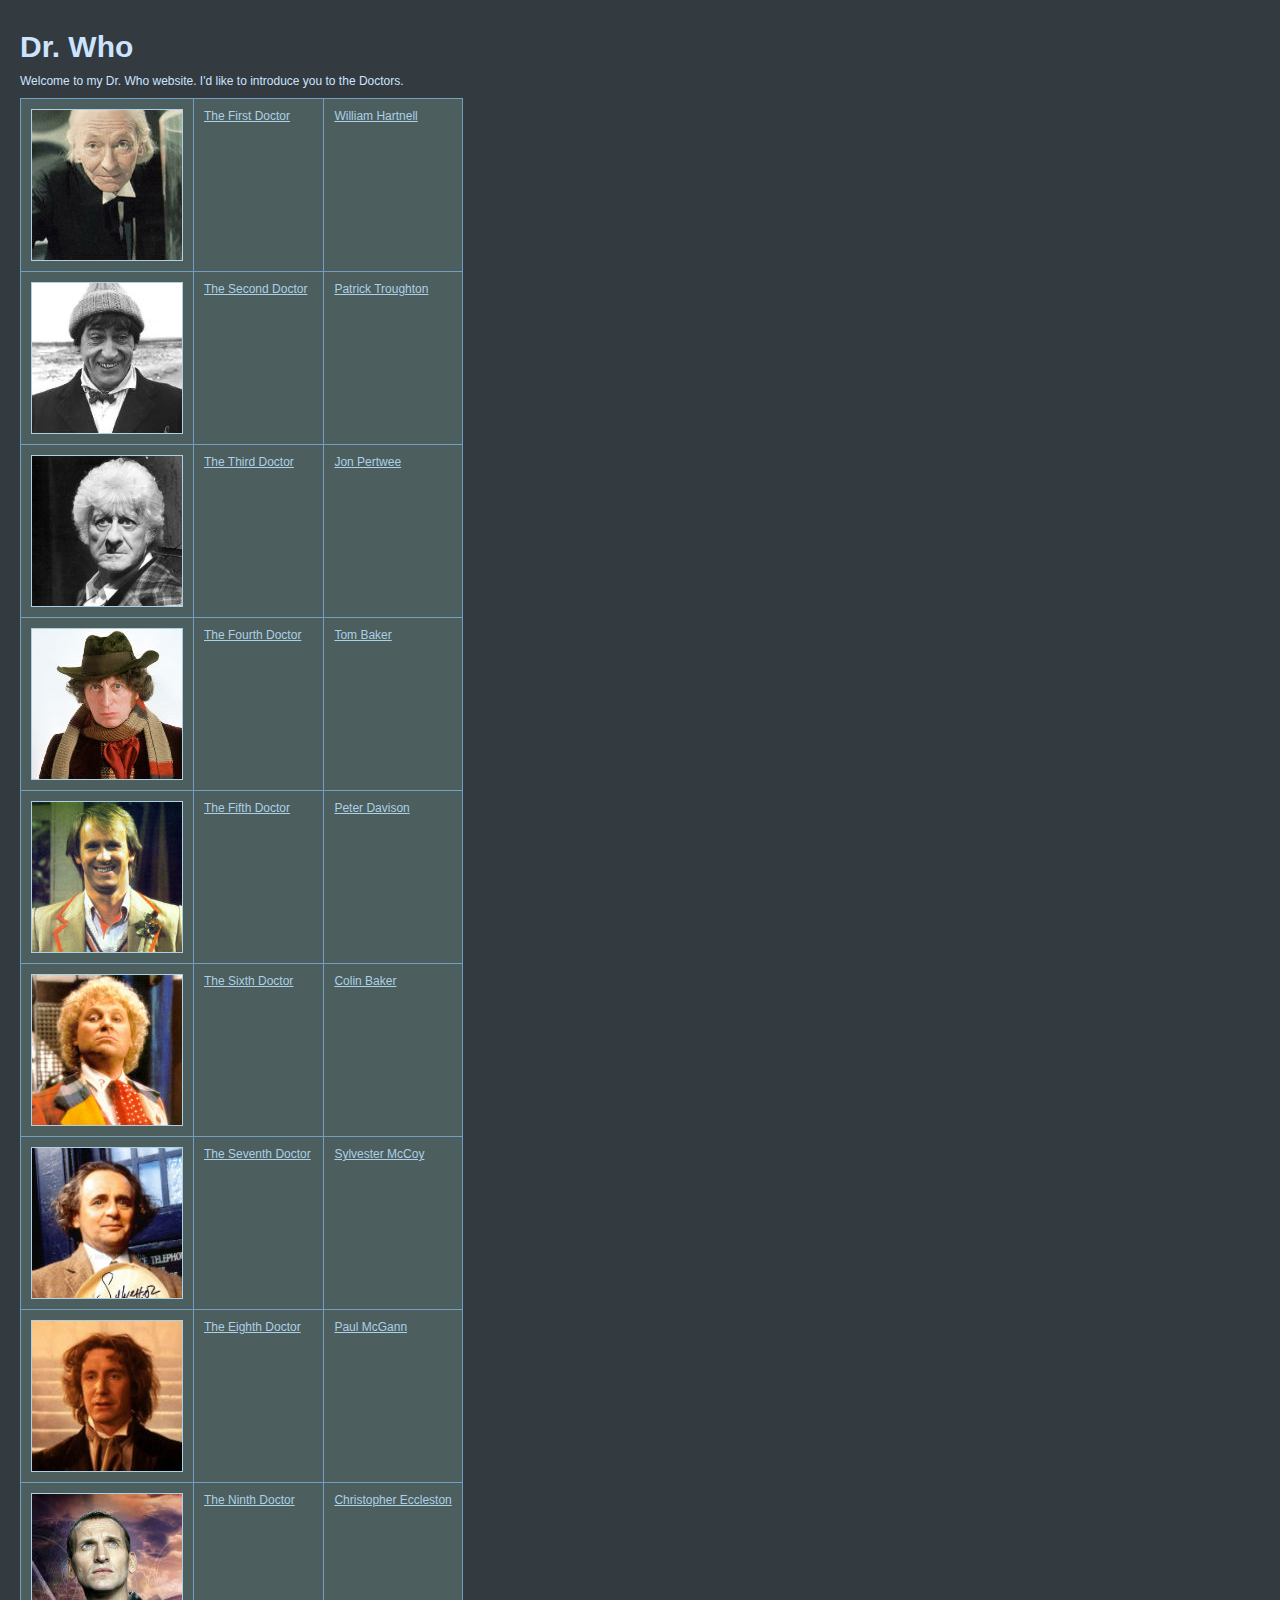
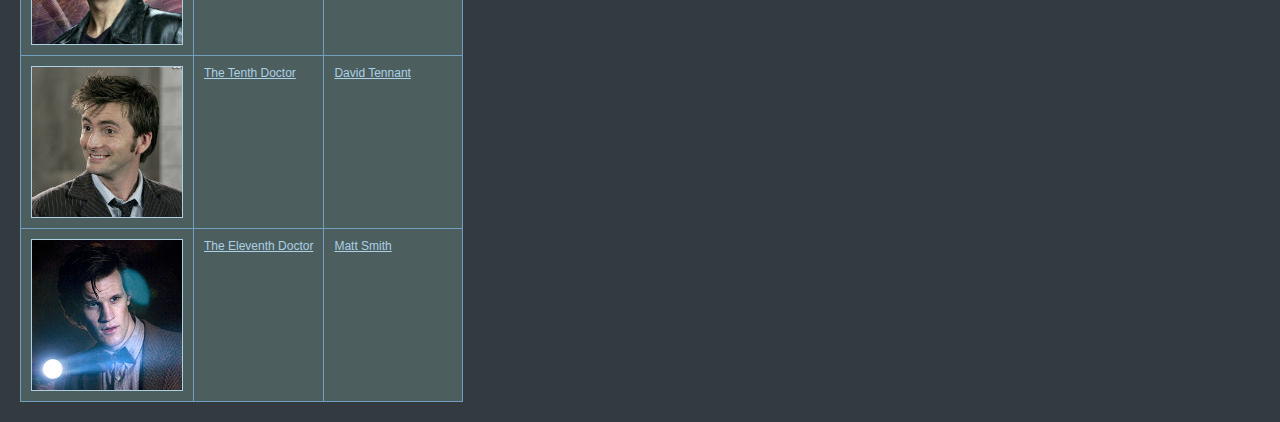
<file: index.html>
<!DOCTYPE html PUBLIC "-//W3C//DTD XHTML 1.0 Transitional//EN" "http://www.w3.org/TR/xhtml1/DTD/xhtml1-transitional.dtd">
<html xmlns="http://www.w3.org/1999/xhtml">
	<head>
		<meta http-equiv="Content-Type" content="text/html; charset=utf-8" />
		<title>Dr. Who Website</title>
		<link rel="stylesheet" type="text/css" href="styles.css" />
	</head>
 	<body class="doctor-main-page">
		<h1>Dr. Who</h1>
		<p>Welcome to my Dr. Who website. I'd like to introduce you to the Doctors.</p>
		<table>
			<tr> 
				<td><a name="doctor-01" />
					<a href="doctor-who-01.html"><img src="images/drwho-01-150.jpg" width="150" height="150" alt="The First Doctor" /></a></td>
				<td><a href="doctor-who-01.html">The First Doctor</a></td>
				<td><a href="doctor-who-01.html">William Hartnell</a></td>
			</tr>
			<tr>
				<td><a name="doctor-02" />
					<a href="doctor-who-02.html"><img src="images/drwho-02-150.jpg" width="150" height="150" alt="The Second Doctor" /></a></td>
				<td><a href="doctor-who-02.html">The Second Doctor</a></td>
				<td><a href="doctor-who-02.html">Patrick Troughton</a></td>
			</tr>
			<tr>
				<td><a name="doctor-03" />
					<a href="doctor-who-03.html"><img src="images/drwho-03-150.jpg" width="150" height="150" alt="The Third Doctor" /></a></td>
				<td><a href="doctor-who-03.html">The Third Doctor</a></td>
				<td><a href="doctor-who-03.html">Jon Pertwee</a></td>
			</tr>
			<tr>
				<td><a name="doctor-04" />
					<a href="doctor-who-04.html"><img src="images/drwho-04-150.jpg" width="150" height="150" alt="The Fourth Doctor" /></a></td>
				<td><a href="doctor-who-04.html">The Fourth Doctor</a></td>
				<td><a href="doctor-who-04.html">Tom Baker</a></td>
			</tr>
			<tr>
				<td><a name="doctor-05" />
					<a href="doctor-who-05.html"><img src="images/drwho-05-150.jpg" width="150" height="150" alt="The Fifth Doctor" /></a></td>
				<td><a href="doctor-who-05.html">The Fifth Doctor</a></td>
				<td><a href="doctor-who-05.html">Peter Davison</a></td>
			</tr>
			<tr>
				<td><a name="doctor-06" />
					<a href="doctor-who-06.html"><img src="images/drwho-06-150.jpg" width="150" height="150" alt="The Sixth Doctor" /></a></td>
				<td><a href="doctor-who-06.html">The Sixth Doctor</a></td>
				<td><a href="doctor-who-06.html">Colin Baker</a></td>
			</tr>
			<tr>
				<td><a name="doctor-07" />
					<a href="doctor-who-07.html"><img src="images/drwho-07-150.jpg" width="150" height="150" alt="The Seventh Doctor" /></a></td>
				<td><a href="doctor-who-07.html">The Seventh Doctor</a></td>
				<td><a href="doctor-who-07.html">Sylvester McCoy</a></td>
			</tr>
			<tr>
				<td><a name="doctor-08" />
					<a href="doctor-who-08.html"><img src="images/drwho-08-150.jpg" width="150" height="150" alt="The Eighth Doctor" /></a></td>
				<td><a href="doctor-who-08.html">The Eighth Doctor</a></td>
				<td><a href="doctor-who-08.html">Paul McGann</a></td>
			</tr>
			<tr>
				<td><a name="doctor-09" />
					<a href="doctor-who-09.html"><img src="images/drwho-09-150.jpg" width="150" height="150" alt="The Ninth Doctor" /></a></td>
				<td><a href="doctor-who-09.html">The Ninth Doctor</a></td>
				<td><a href="doctor-who-09.html">Christopher Eccleston</a></td>
			</tr>
			<tr>
				<td><a name="doctor-10" />
					<a href="doctor-who-10.html"><img src="images/drwho-10-150.jpg" width="150" height="150" alt="The Tenth Doctor" /></a></td>
				<td><a href="doctor-who-10.html">The Tenth Doctor</a></td>
				<td><a href="doctor-who-10.html">David Tennant</a></td>
			</tr>
			<tr>
				<td><a name="doctor-11" />
					<a href="doctor-who-11.html"><img src="images/drwho-11-150.jpg" width="150" height="150" alt="The Eleventh Doctor" /></a></td>
				<td><a href="doctor-who-11.html">The Eleventh Doctor</a></td>
				<td><a href="doctor-who-11.html">Matt Smith</a></td>
			</tr>
		</table>	
	</body>
</html>
</file>
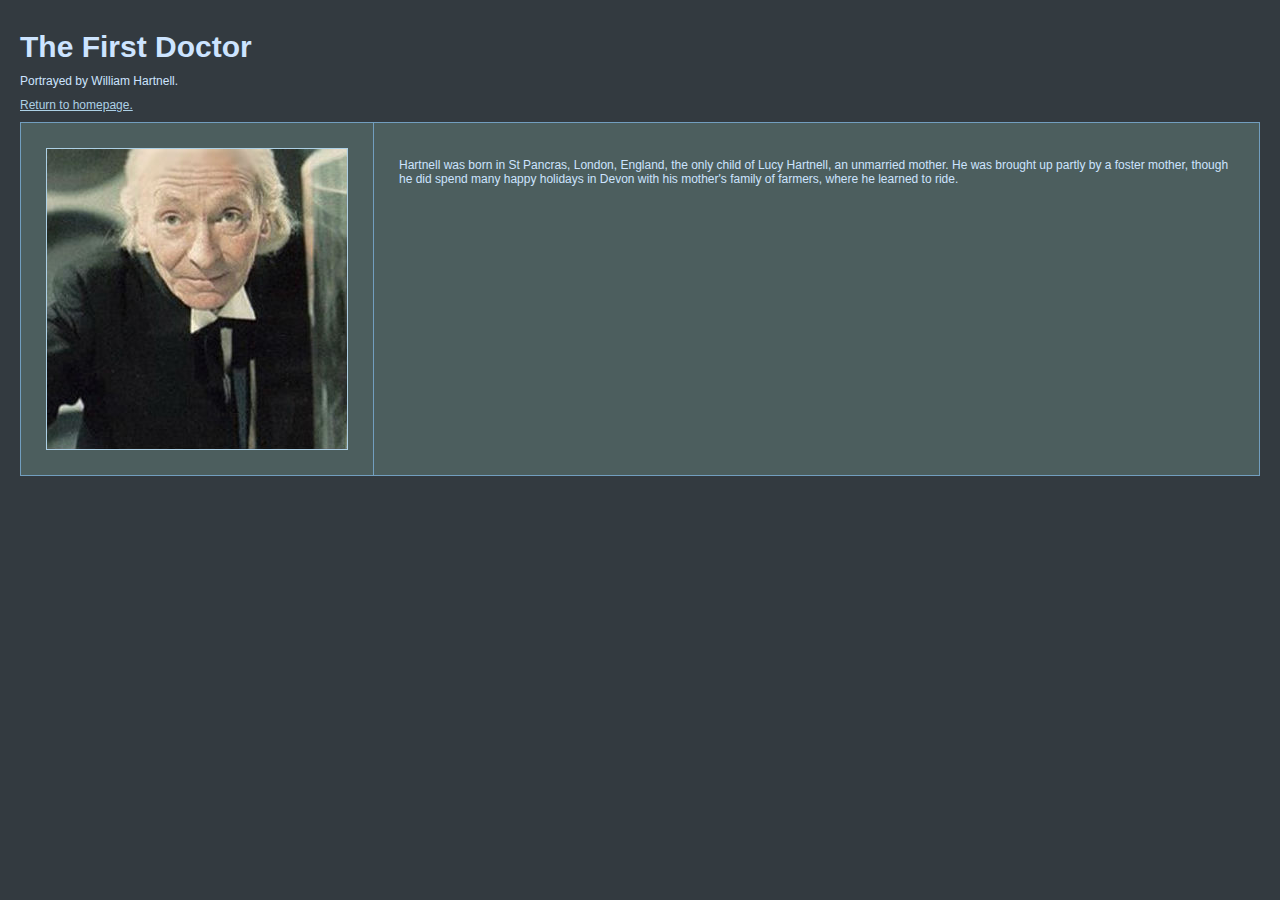
<file: doctor-who-01.html>
<!DOCTYPE html PUBLIC "-//W3C//DTD XHTML 1.0 Transitional//EN" "http://www.w3.org/TR/xhtml1/DTD/xhtml1-transitional.dtd">
<html xmlns="http://www.w3.org/1999/xhtml">
	<head>
		<meta http-equiv="Content-Type" content="text/html; charset=utf-8" />
		<title>The First Doctor</title>
		<link rel="stylesheet" type="text/css" href="styles.css" />
	</head>
 	<body>
		<h1>The First Doctor</h1>
		<p>Portrayed by William Hartnell.</p>
		<p><a href="index.html#doctor-01">Return to homepage.</a></p>
		<table>
			<tr> 
				<td><a href="index.html#doctor-01"><img src="images/drwho-01-300.jpg" width="300" height="300" alt="The First Doctor" /></a></td>
				<td><p>Hartnell was born in St Pancras, London, England, the only child of Lucy Hartnell, an unmarried mother. He was brought up partly by a foster mother, though he did spend many happy holidays in Devon with his mother's family of farmers, where he learned to ride.</p></td>
			</tr>
		</table>	
	</body>
</html>
</file>
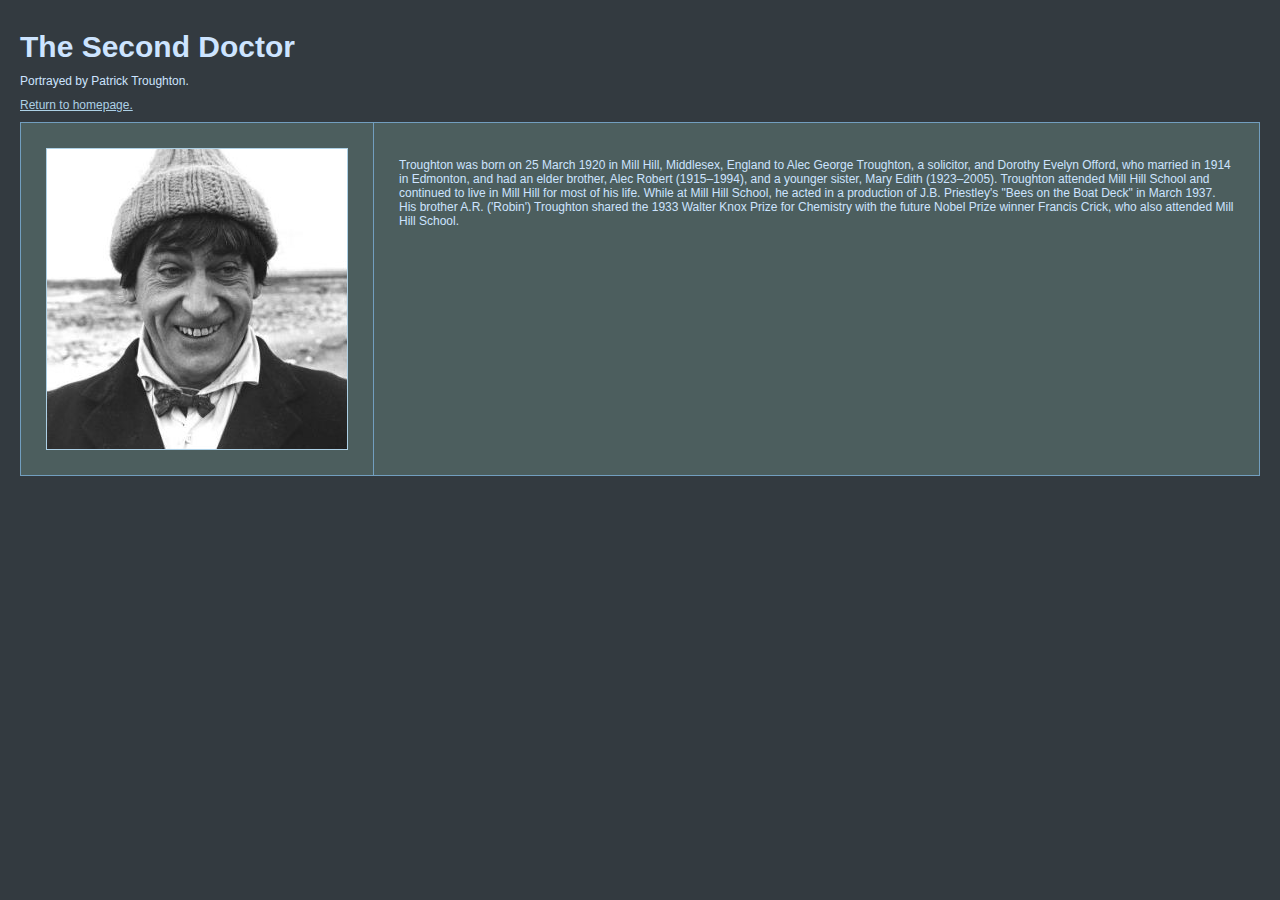
<file: doctor-who-02.html>
<!DOCTYPE html PUBLIC "-//W3C//DTD XHTML 1.0 Transitional//EN" "http://www.w3.org/TR/xhtml1/DTD/xhtml1-transitional.dtd">
<html xmlns="http://www.w3.org/1999/xhtml">
	<head>
		<meta http-equiv="Content-Type" content="text/html; charset=utf-8" />
		<title>The Second Doctor</title>
		<link rel="stylesheet" type="text/css" href="styles.css" />
	</head>
 	<body>
		<h1>The Second Doctor</h1>
		<p>Portrayed by Patrick Troughton.</p>
		<p><a href="index.html#doctor-02">Return to homepage.</a></p>
		<table>
			<tr> 
				<td><a href="index.html#doctor-02"><img src="images/drwho-02-300.jpg" width="300" height="300" alt="The Second Doctor" /></a></td>
				<td><p>Troughton was born on 25 March 1920 in Mill Hill, Middlesex, England to Alec George Troughton, a solicitor, and Dorothy Evelyn Offord, who married in 1914 in Edmonton, and had an elder brother, Alec Robert (1915–1994), and a younger sister, Mary Edith (1923–2005). Troughton attended Mill Hill School and continued to live in Mill Hill for most of his life. While at Mill Hill School, he acted in a production of J.B. Priestley's "Bees on the Boat Deck" in March 1937. His brother A.R. ('Robin') Troughton shared the 1933 Walter Knox Prize for Chemistry with the future Nobel Prize winner Francis Crick, who also attended Mill Hill School.</p></td>
			</tr>
		</table>	
	</body>
</html>
</file>
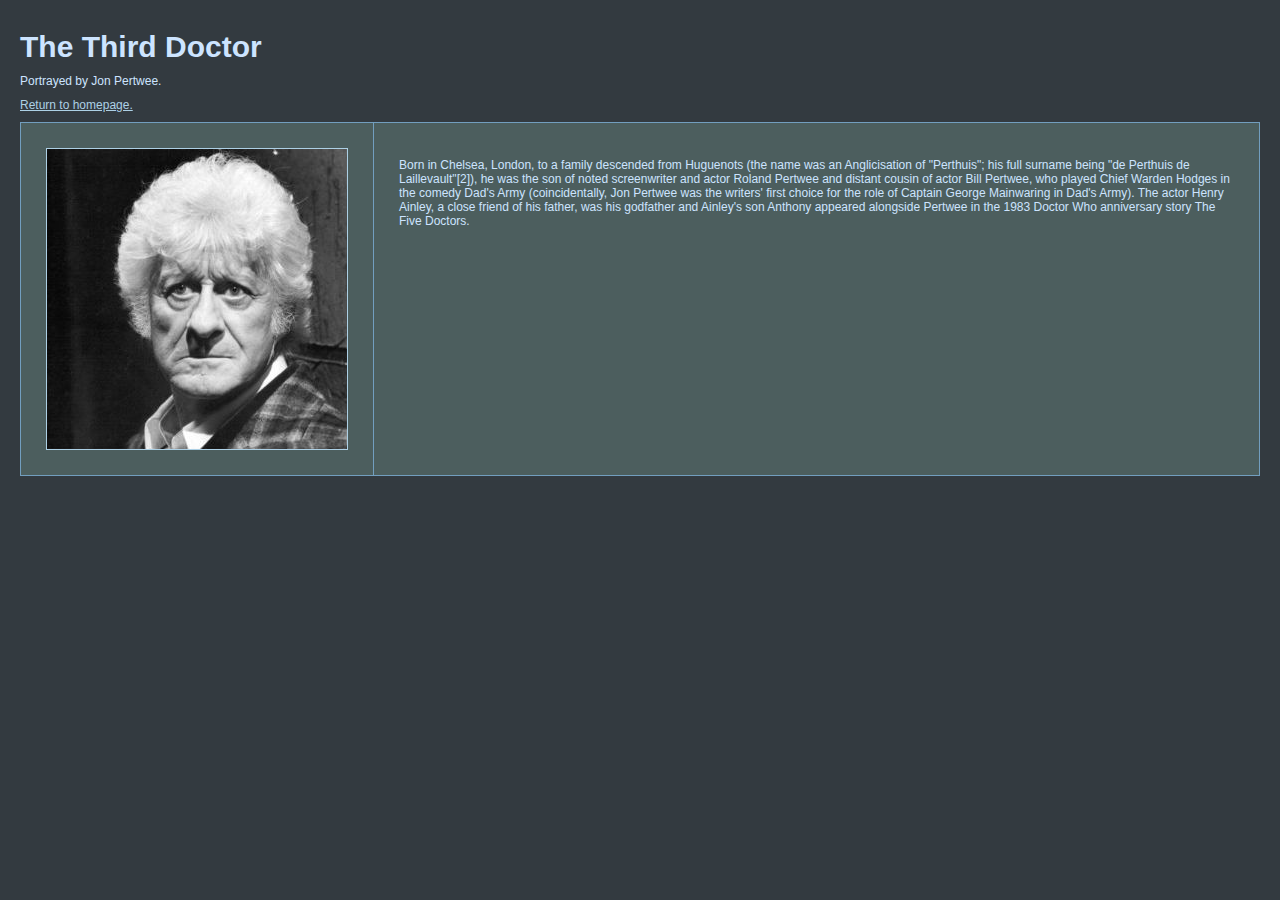
<file: doctor-who-03.html>
<!DOCTYPE html PUBLIC "-//W3C//DTD XHTML 1.0 Transitional//EN" "http://www.w3.org/TR/xhtml1/DTD/xhtml1-transitional.dtd">
<html xmlns="http://www.w3.org/1999/xhtml">
	<head>
		<meta http-equiv="Content-Type" content="text/html; charset=utf-8" />
		<title>The Third Doctor</title>
		<link rel="stylesheet" type="text/css" href="styles.css" />
	</head>
 	<body>
		<h1>The Third Doctor</h1>
		<p>Portrayed by Jon Pertwee.</p>
		<p><a href="index.html#doctor-03">Return to homepage.</a></p>
		<table>
			<tr> 
				<td><a href="index.html#doctor-03"><img src="images/drwho-03-300.jpg" width="300" height="300" alt="The Third Doctor" /></a></td>
				<td><p>Born in Chelsea, London, to a family descended from Huguenots (the name was an Anglicisation of "Perthuis"; his full surname being "de Perthuis de Laillevault"[2]), he was the son of noted screenwriter and actor Roland Pertwee and distant cousin of actor Bill Pertwee, who played Chief Warden Hodges in the comedy Dad's Army (coincidentally, Jon Pertwee was the writers' first choice for the role of Captain George Mainwaring in Dad's Army). The actor Henry Ainley, a close friend of his father, was his godfather and Ainley's son Anthony appeared alongside Pertwee in the 1983 Doctor Who anniversary story The Five Doctors.</p></td>
			</tr>
		</table>	
	</body>
</html>
</file>
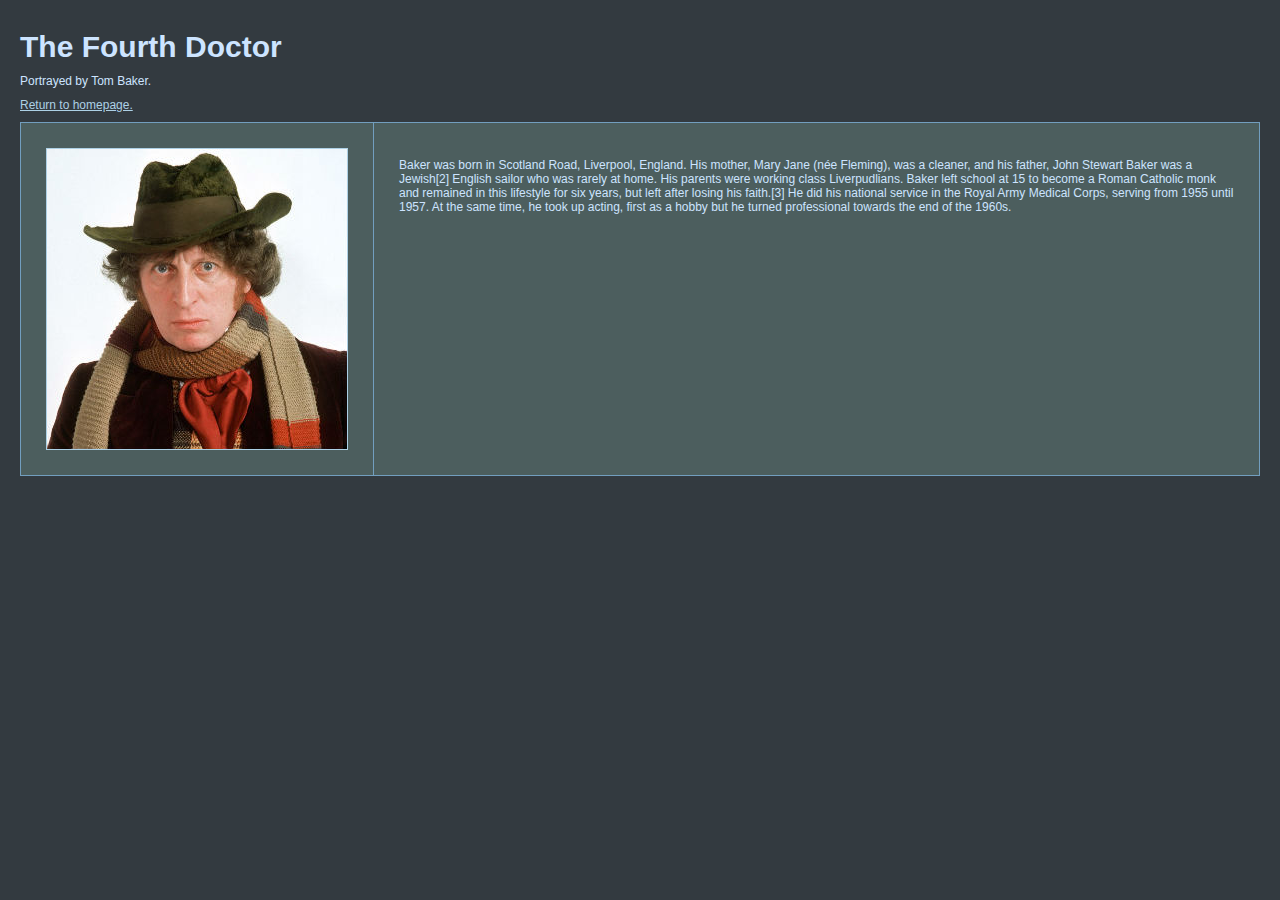
<file: doctor-who-04.html>
<!DOCTYPE html PUBLIC "-//W3C//DTD XHTML 1.0 Transitional//EN" "http://www.w3.org/TR/xhtml1/DTD/xhtml1-transitional.dtd">
<html xmlns="http://www.w3.org/1999/xhtml">
	<head>
		<meta http-equiv="Content-Type" content="text/html; charset=utf-8" />
		<title>The Fourth Doctor</title>
		<link rel="stylesheet" type="text/css" href="styles.css" />
	</head>
 	<body>
		<h1>The Fourth Doctor</h1>
		<p>Portrayed by Tom Baker.</p>
		<p><a href="index.html#doctor-04">Return to homepage.</a></p>
		<table>
			<tr> 
				<td><a href="index.html#doctor-04"><img src="images/drwho-04-300.jpg" width="300" height="300" alt="The Fourth Doctor" /></a></td>
				<td><p>Baker was born in Scotland Road, Liverpool, England. His mother, Mary Jane (née Fleming), was a cleaner, and his father, John Stewart Baker was a Jewish[2] English sailor who was rarely at home. His parents were working class Liverpudlians. Baker left school at 15 to become a Roman Catholic monk and remained in this lifestyle for six years, but left after losing his faith.[3] He did his national service in the Royal Army Medical Corps, serving from 1955 until 1957. At the same time, he took up acting, first as a hobby but he turned professional towards the end of the 1960s.</p></td>
			</tr>
		</table>	
	</body>
</html>
</file>
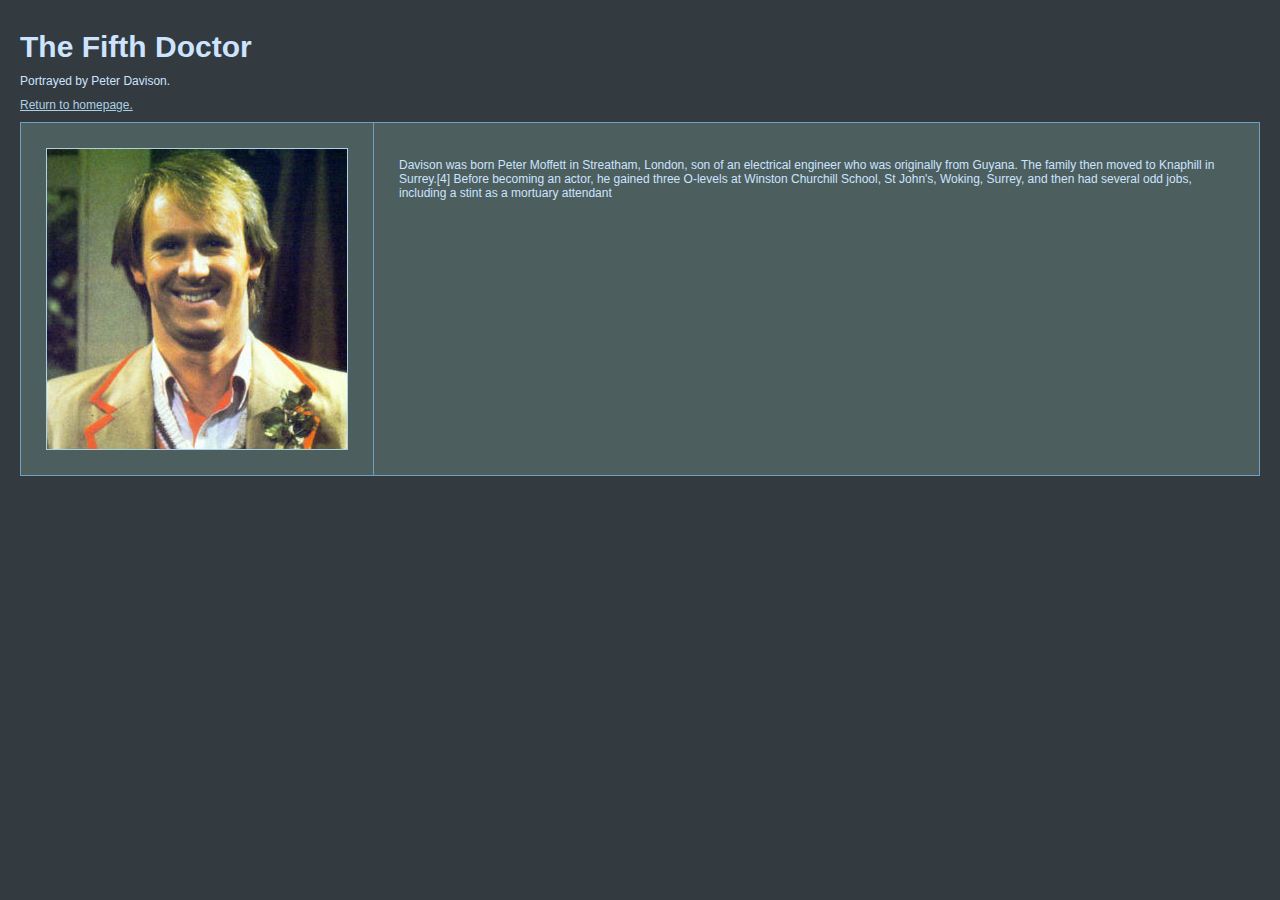
<file: doctor-who-05.html>
<!DOCTYPE html PUBLIC "-//W3C//DTD XHTML 1.0 Transitional//EN" "http://www.w3.org/TR/xhtml1/DTD/xhtml1-transitional.dtd">
<html xmlns="http://www.w3.org/1999/xhtml">
	<head>
		<meta http-equiv="Content-Type" content="text/html; charset=utf-8" />
		<title>The Fifth Doctor</title>
		<link rel="stylesheet" type="text/css" href="styles.css" />
	</head>
 	<body>
		<h1>The Fifth Doctor</h1>
		<p>Portrayed by Peter Davison.</p>
		<p><a href="index.html#doctor-05">Return to homepage.</a></p>
		<table>
			<tr> 
				<td><a href="index.html#doctor-05"><img src="images/drwho-05-300.jpg" width="300" height="300" alt="The Fifth Doctor" /></a></td>
				<td><p>Davison was born Peter Moffett in Streatham, London, son of an electrical engineer who was originally from Guyana. The family then moved to Knaphill in Surrey.[4] Before becoming an actor, he gained three O-levels at Winston Churchill School, St John's, Woking, Surrey, and then had several odd jobs, including a stint as a mortuary attendant</p></td>
			</tr>
		</table>	
	</body>
</html>
</file>
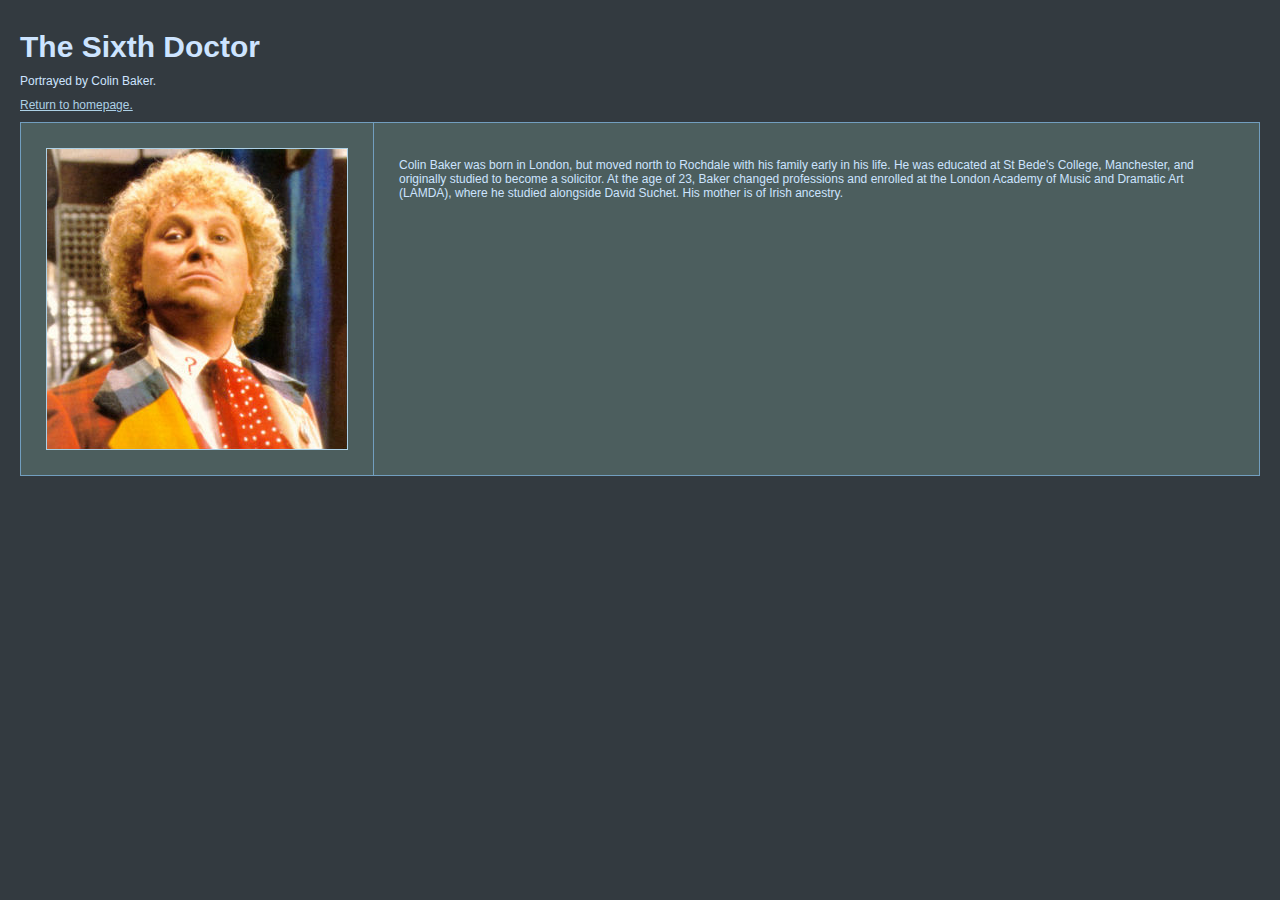
<file: doctor-who-06.html>
<!DOCTYPE html PUBLIC "-//W3C//DTD XHTML 1.0 Transitional//EN" "http://www.w3.org/TR/xhtml1/DTD/xhtml1-transitional.dtd">
<html xmlns="http://www.w3.org/1999/xhtml">
	<head>
		<meta http-equiv="Content-Type" content="text/html; charset=utf-8" />
		<title>The Sixth Doctor</title>
		<link rel="stylesheet" type="text/css" href="styles.css" />
	</head>
 	<body>
		<h1>The Sixth Doctor</h1>
		<p>Portrayed by Colin Baker.</p>
		<p><a href="index.html#doctor-06">Return to homepage.</a></p>
		<table>
			<tr> 
				<td><a href="index.html#doctor-06"><img src="images/drwho-06-300.jpg" width="300" height="300" alt="The Sixth Doctor" /></a></td>
				<td><p>Colin Baker was born in London, but moved north to Rochdale with his family early in his life. He was educated at St Bede's College, Manchester, and originally studied to become a solicitor. At the age of 23, Baker changed professions and enrolled at the London Academy of Music and Dramatic Art (LAMDA), where he studied alongside David Suchet. His mother is of Irish ancestry.</p></td>
			</tr>
		</table>	
	</body>
</html>
</file>
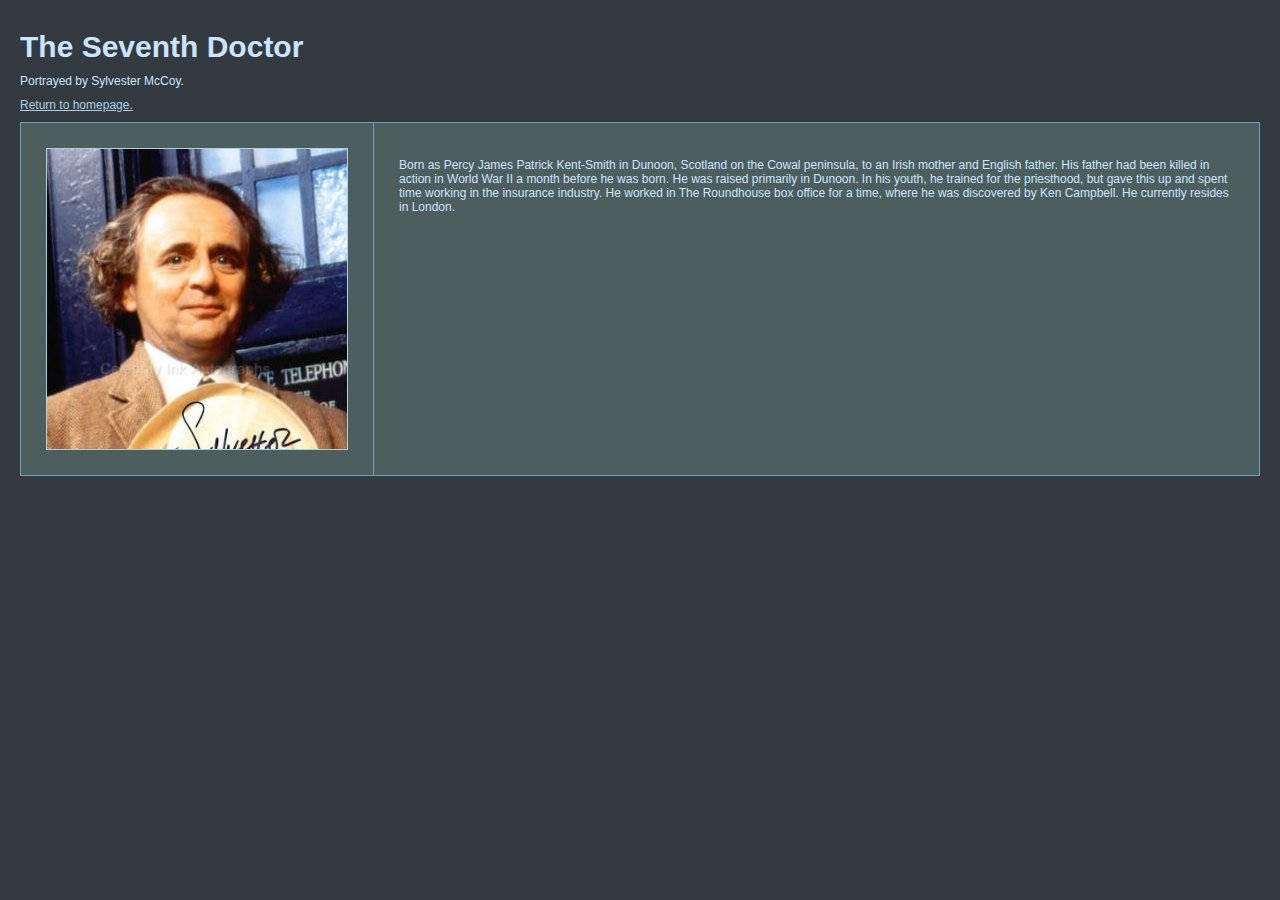
<file: doctor-who-07.html>
<!DOCTYPE html PUBLIC "-//W3C//DTD XHTML 1.0 Transitional//EN" "http://www.w3.org/TR/xhtml1/DTD/xhtml1-transitional.dtd">
<html xmlns="http://www.w3.org/1999/xhtml">
	<head>
		<meta http-equiv="Content-Type" content="text/html; charset=utf-8" />
		<title>The Seventh Doctor</title>
		<link rel="stylesheet" type="text/css" href="styles.css" />
	</head>
 	<body>
		<h1>The Seventh Doctor</h1>
		<p>Portrayed by Sylvester McCoy.</p>
		<p><a href="index.html#doctor-07">Return to homepage.</a></p>
		<table>
			<tr> 
				<td><a href="index.html#doctor-07"><img src="images/drwho-07-300.jpg" width="300" height="300" alt="The Seventh Doctor" /></a></td>
				<td><p>Born as Percy James Patrick Kent-Smith in Dunoon, Scotland on the Cowal peninsula, to an Irish mother and English father. His father had been killed in action in World War II a month before he was born. He was raised primarily in Dunoon. In his youth, he trained for the priesthood, but gave this up and spent time working in the insurance industry. He worked in The Roundhouse box office for a time, where he was discovered by Ken Campbell. He currently resides in London.</p></td>
			</tr>
		</table>	
	</body>
</html>
</file>
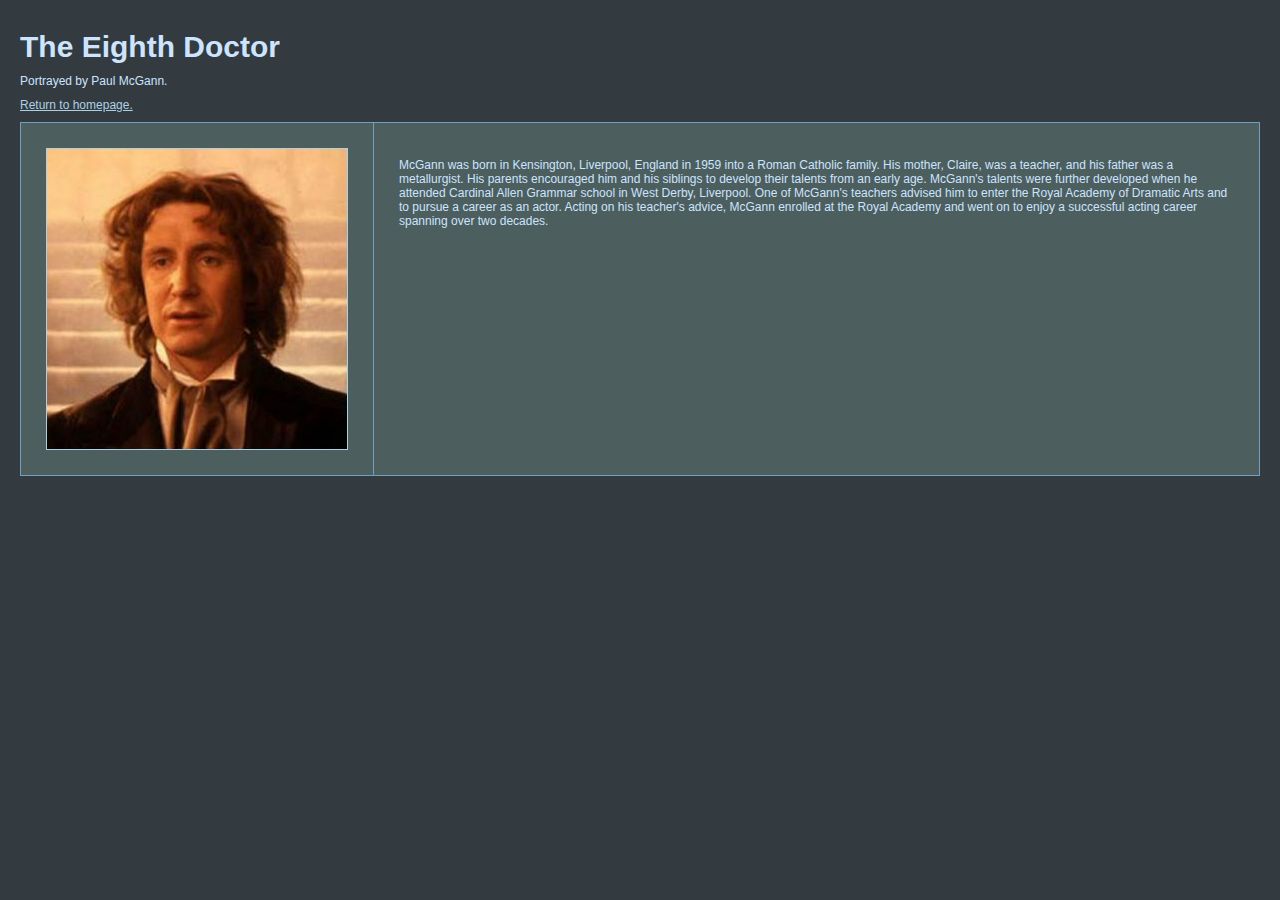
<file: doctor-who-08.html>
<!DOCTYPE html PUBLIC "-//W3C//DTD XHTML 1.0 Transitional//EN" "http://www.w3.org/TR/xhtml1/DTD/xhtml1-transitional.dtd">
<html xmlns="http://www.w3.org/1999/xhtml">
	<head>
		<meta http-equiv="Content-Type" content="text/html; charset=utf-8" />
		<title>The Eighth Doctor</title>
		<link rel="stylesheet" type="text/css" href="styles.css" />
	</head>
 	<body>
		<h1>The Eighth Doctor</h1>
		<p>Portrayed by Paul McGann.</p>
		<p><a href="index.html#doctor-08">Return to homepage.</a></p>
		<table>
			<tr> 
				<td><a href="index.html#doctor-08"><img src="images/drwho-08-300.jpg" width="300" height="300" alt="The Eighth Doctor" /></a></td>
				<td><p>McGann was born in Kensington, Liverpool, England in 1959 into a Roman Catholic family. His mother, Claire, was a teacher, and his father was a metallurgist. His parents encouraged him and his siblings to develop their talents from an early age. McGann's talents were further developed when he attended Cardinal Allen Grammar school in West Derby, Liverpool. One of McGann's teachers advised him to enter the Royal Academy of Dramatic Arts and to pursue a career as an actor. Acting on his teacher's advice, McGann enrolled at the Royal Academy and went on to enjoy a successful acting career spanning over two decades.</p></td>
			</tr>
		</table>	
	</body>
</html>
</file>
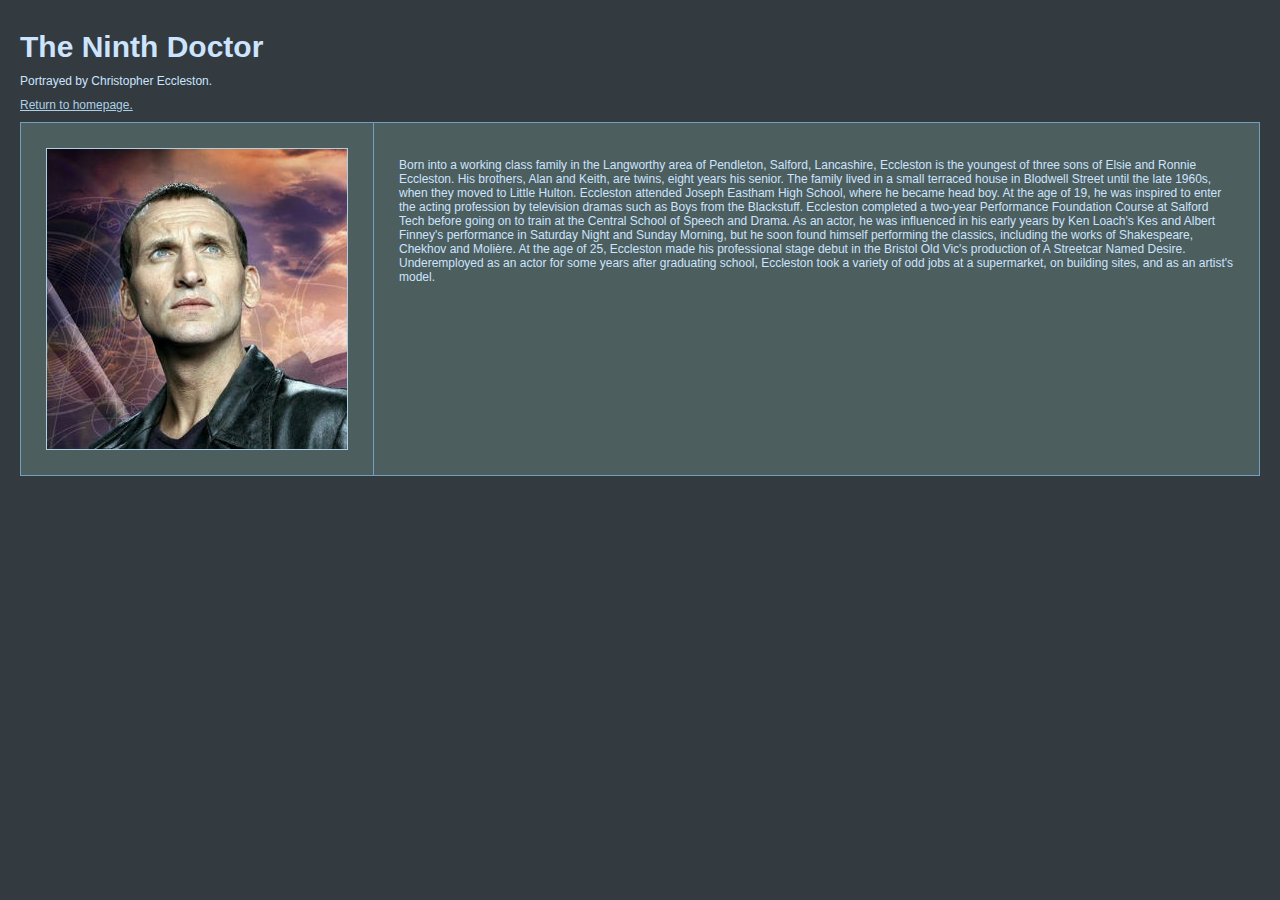
<file: doctor-who-09.html>
<!DOCTYPE html PUBLIC "-//W3C//DTD XHTML 1.0 Transitional//EN" "http://www.w3.org/TR/xhtml1/DTD/xhtml1-transitional.dtd">
<html xmlns="http://www.w3.org/1999/xhtml">
	<head>
		<meta http-equiv="Content-Type" content="text/html; charset=utf-8" />
		<title>The Ninth Doctor</title>
		<link rel="stylesheet" type="text/css" href="styles.css" />
	</head>
 	<body>
		<h1>The Ninth Doctor</h1>
		<p>Portrayed by Christopher Eccleston.</p>
		<p><a href="index.html#doctor-09">Return to homepage.</a></p>
		<table>
			<tr> 
				<td><a href="index.html#doctor-09"><img src="images/drwho-09-300.jpg" width="300" height="300" alt="The Ninth Doctor" /></a></td>
				<td><p>Born into a working class family in the Langworthy area of Pendleton, Salford, Lancashire, Eccleston is the youngest of three sons of Elsie and Ronnie Eccleston. His brothers, Alan and Keith, are twins, eight years his senior. The family lived in a small terraced house in Blodwell Street until the late 1960s, when they moved to Little Hulton. Eccleston attended Joseph Eastham High School, where he became head boy. At the age of 19, he was inspired to enter the acting profession by television dramas such as Boys from the Blackstuff. Eccleston completed a two-year Performance Foundation Course at Salford Tech before going on to train at the Central School of Speech and Drama. As an actor, he was influenced in his early years by Ken Loach's Kes and Albert Finney's performance in Saturday Night and Sunday Morning, but he soon found himself performing the classics, including the works of Shakespeare, Chekhov and Molière. At the age of 25, Eccleston made his professional stage debut in the Bristol Old Vic's production of A Streetcar Named Desire. Underemployed as an actor for some years after graduating school, Eccleston took a variety of odd jobs at a supermarket, on building sites, and as an artist's model.</p></td>
			</tr>
		</table>	
	</body>
</html>
</file>
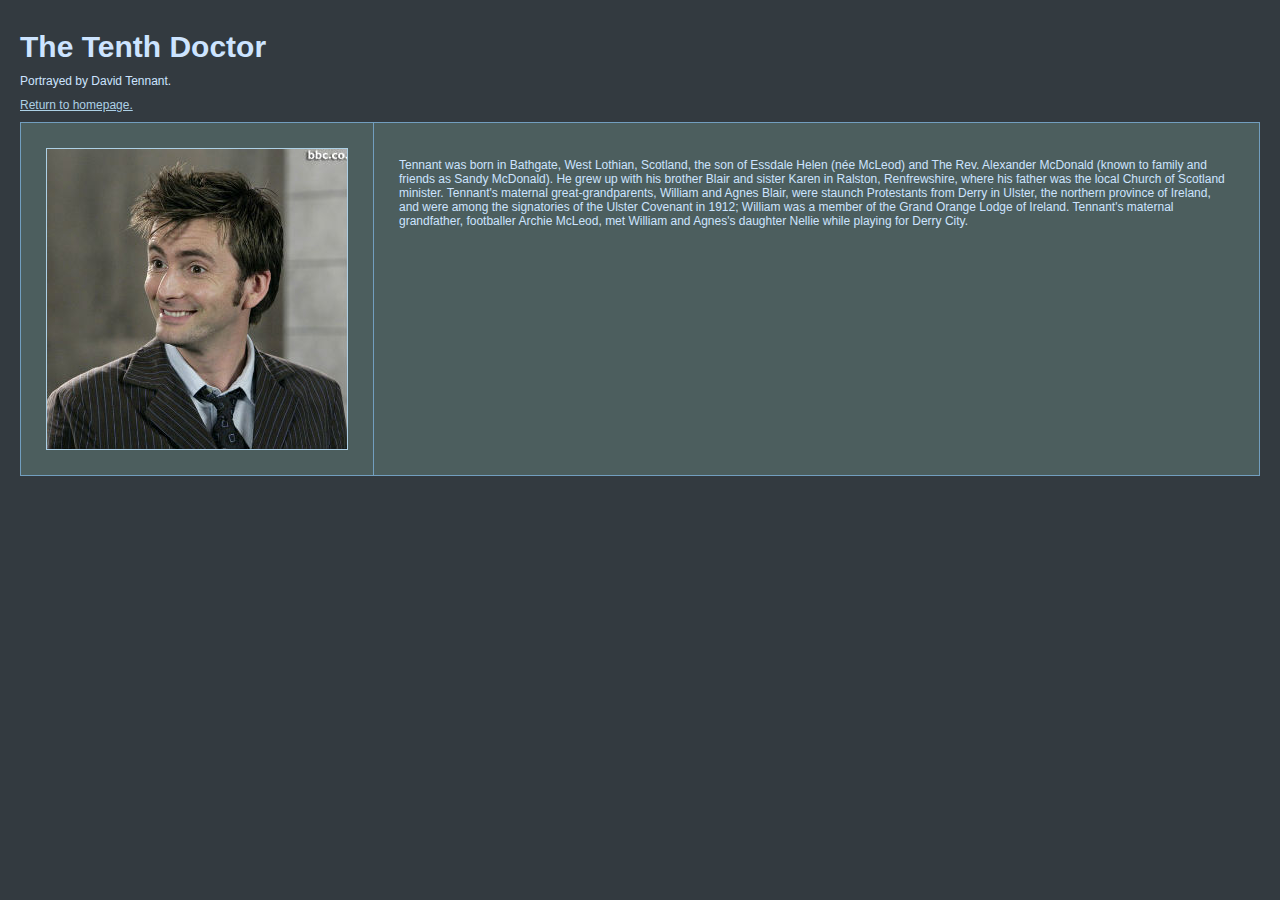
<file: doctor-who-10.html>
<!DOCTYPE html PUBLIC "-//W3C//DTD XHTML 1.0 Transitional//EN" "http://www.w3.org/TR/xhtml1/DTD/xhtml1-transitional.dtd">
<html xmlns="http://www.w3.org/1999/xhtml">
	<head>
		<meta http-equiv="Content-Type" content="text/html; charset=utf-8" />
		<title>The Tenth Doctor</title>
		<link rel="stylesheet" type="text/css" href="styles.css" />
	</head>
 	<body>
		<h1>The Tenth Doctor</h1>
		<p>Portrayed by David Tennant.</p>
		<p><a href="index.html#doctor-10">Return to homepage.</a></p>
		<table>
			<tr> 
				<td><a href="index.html#doctor-10"><img src="images/drwho-10-300.jpg" width="300" height="300" alt="The Tneth Doctor" /></a></td>
				<td><p>Tennant was born in Bathgate, West Lothian, Scotland, the son of Essdale Helen (née McLeod) and The Rev. Alexander McDonald (known to family and friends as Sandy McDonald). He grew up with his brother Blair and sister Karen in Ralston, Renfrewshire, where his father was the local Church of Scotland minister. Tennant's maternal great-grandparents, William and Agnes Blair, were staunch Protestants from Derry in Ulster, the northern province of Ireland, and were among the signatories of the Ulster Covenant in 1912; William was a member of the Grand Orange Lodge of Ireland. Tennant's maternal grandfather, footballer Archie McLeod, met William and Agnes's daughter Nellie while playing for Derry City.</p></td>
			</tr>
		</table>	
	</body>
</html>
</file>
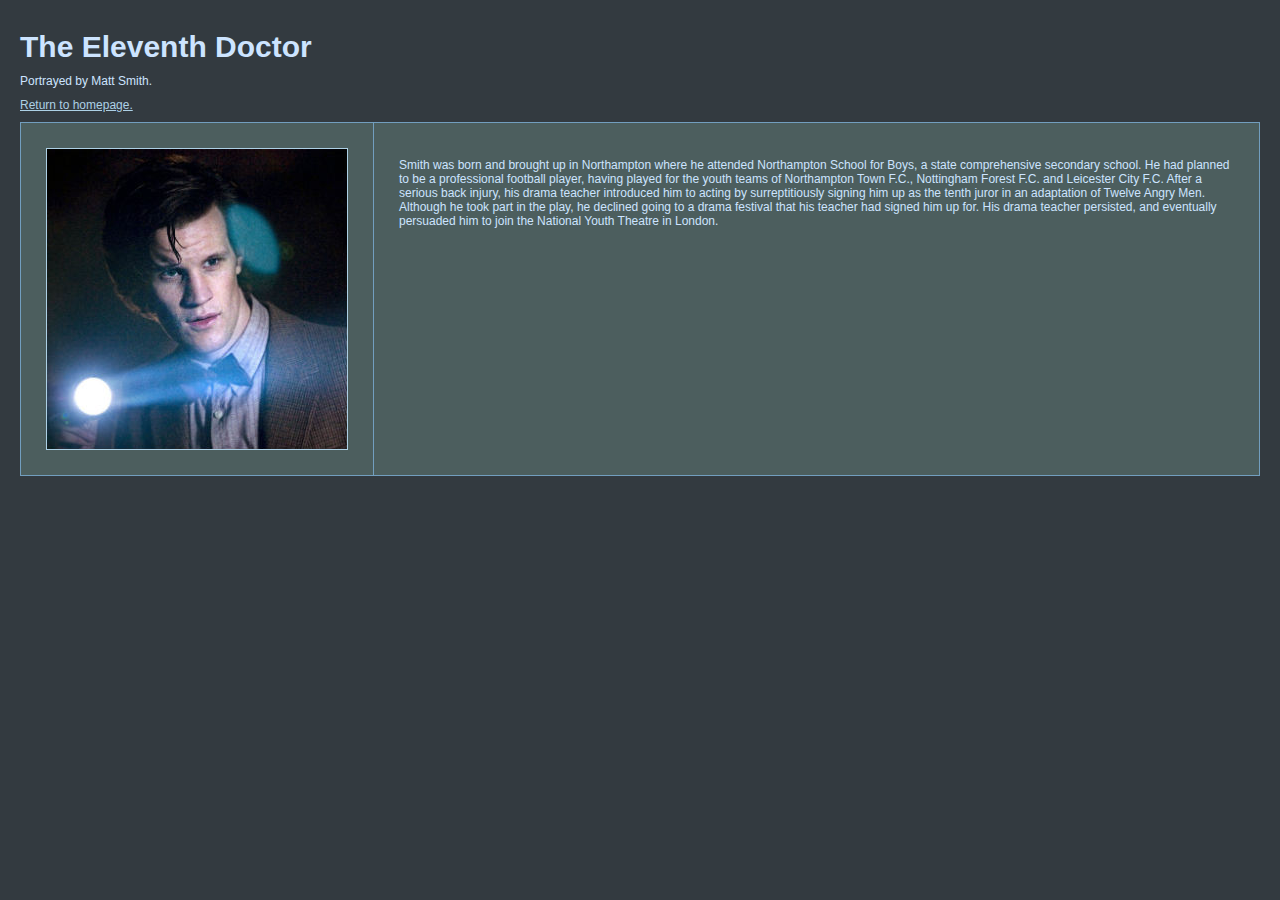
<file: doctor-who-11.html>
<!DOCTYPE html PUBLIC "-//W3C//DTD XHTML 1.0 Transitional//EN" "http://www.w3.org/TR/xhtml1/DTD/xhtml1-transitional.dtd">
<html xmlns="http://www.w3.org/1999/xhtml">
	<head>
		<meta http-equiv="Content-Type" content="text/html; charset=utf-8" />
		<title>The Eleventh Doctor</title>
		<link rel="stylesheet" type="text/css" href="styles.css" />
	</head>
 	<body>
		<h1>The Eleventh Doctor</h1>
		<p>Portrayed by Matt Smith.</p>
		<p><a href="index.html#doctor-11">Return to homepage.</a></p>
		<table>
			<tr> 
				<td><a href="index.html#doctor-11"><img src="images/drwho-11-300.jpg" width="300" height="300" alt="The Eleventh Doctor" /></a></td>
				<td><p>Smith was born and brought up in Northampton where he attended Northampton School for Boys, a state comprehensive secondary school. He had planned to be a professional football player, having played for the youth teams of Northampton Town F.C., Nottingham Forest F.C. and Leicester City F.C. After a serious back injury, his drama teacher introduced him to acting by surreptitiously signing him up as the tenth juror in an adaptation of Twelve Angry Men. Although he took part in the play, he declined going to a drama festival that his teacher had signed him up for. His drama teacher persisted, and eventually persuaded him to join the National Youth Theatre in London.</p></td>
			</tr>
		</table>	
	</body>
</html>
</file>
<file: styles.css>
body {
	font: 12px Arial, Helvetica, sans-serif;
	color: #CDE4FF;
	background: #333A40;
	padding: 10px;
	margin: 10px;
}

td {
	padding: 25px;
	background: #4C5E5E;
	border: 1px solid #729EBF;
	text-align: left;
	vertical-align: top;
}
table {
	border-collapse: collapse;
}
h1{
	font-size: 30px;
}
h1 , p {
	margin-top: 10px;
	margin-bottom: 10px;
	padding: 0px;
}
a {
	color: #ADD0E5;
	
}
a:hover {
	color: #729EBF;
	font-weight: bold;
}
img{
	border: 1px solid #ADD0E5;
}
.doctor-main-page td {
	padding: 10px;
}
.doctor-main-page img {
	border: 4 px solid #ADD0E5;
}
</file>
